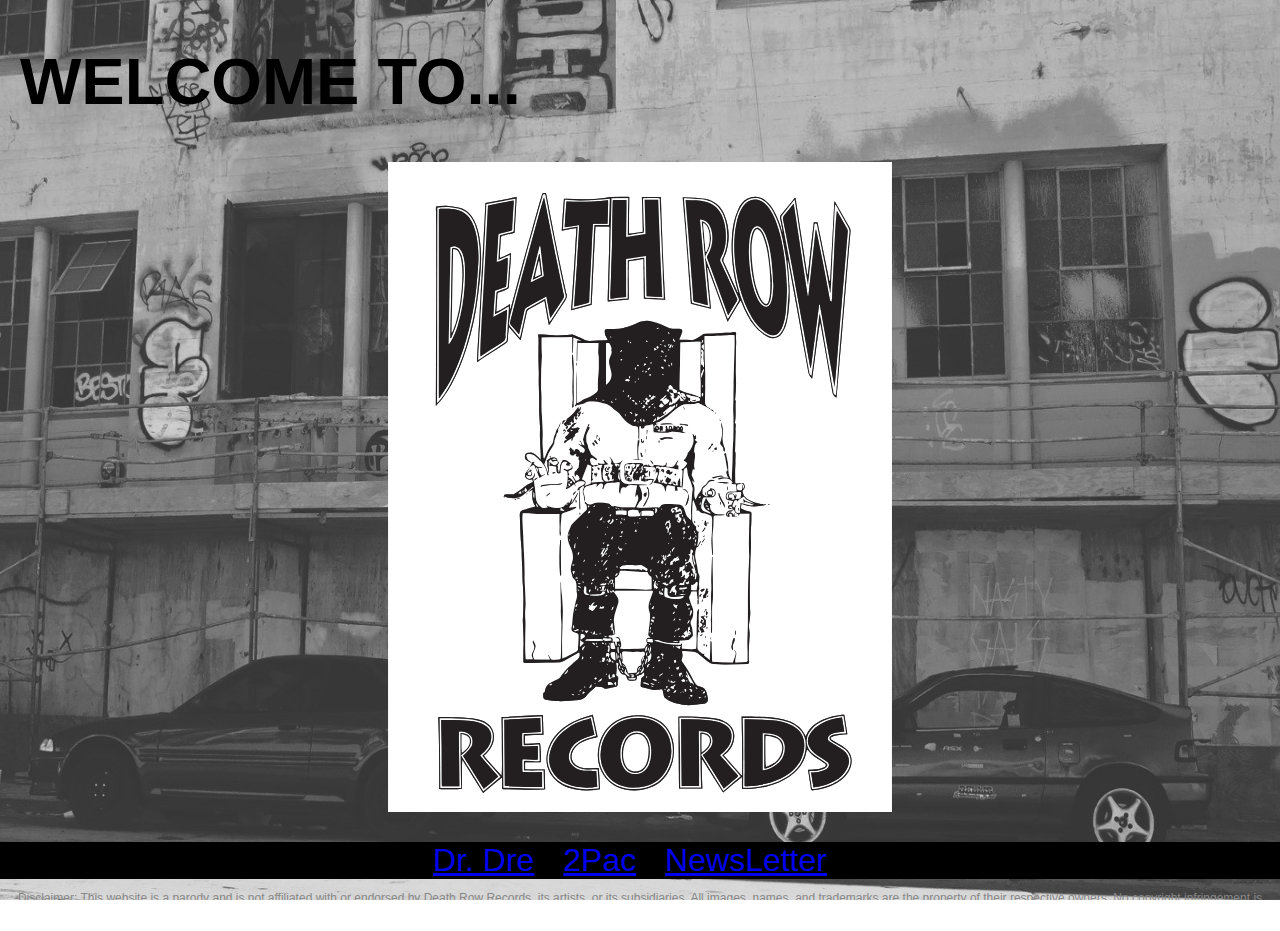
<file: index.html>
<!DOCTYPE html>

<html>
    <header>
        <meta charset="UTF-8">
        <meta name="viewport" content="width=device-width, initial-scale=1.0">
        <title>DeathRow</title>
        <link rel="stylesheet" href="CSS/DeathRow.css">
    </header>

    <body>
        <h1 style="padding-left: 20px;">WELCOME TO...</h1>
        <div class="Logo">
            <img src="Images/Death_Row_Records_logo.svg" style="width: 650px; height:650px;">
        </div> 
        <div class="Content">
                <div class="wrapper">
                <a href="Dr_Dre.html"> Dr. Dre</a>
                <a href="TuPac.html"> 2Pac</a>
                <a href="Suffarage.html"> NewsLetter</a>
            </div>
        </div>
        
        <footer>
            <p style="text-align: center; font-size: 12px; color: #888;">
                Disclaimer: This website is a parody and is not affiliated with or endorsed by Death Row Records, its artists, or its subsidiaries. 
                All images, names, and trademarks are the property of their respective owners. No copyright infringement is intended, and all content 
                used on this site is for non-commercial, free use under fair use provisions. The creator of this website does not claim ownership over any logos, images, 
                or music associated with Death Row Records or its artists.
            </p>
        </footer>
    </body>
</html>
</file>
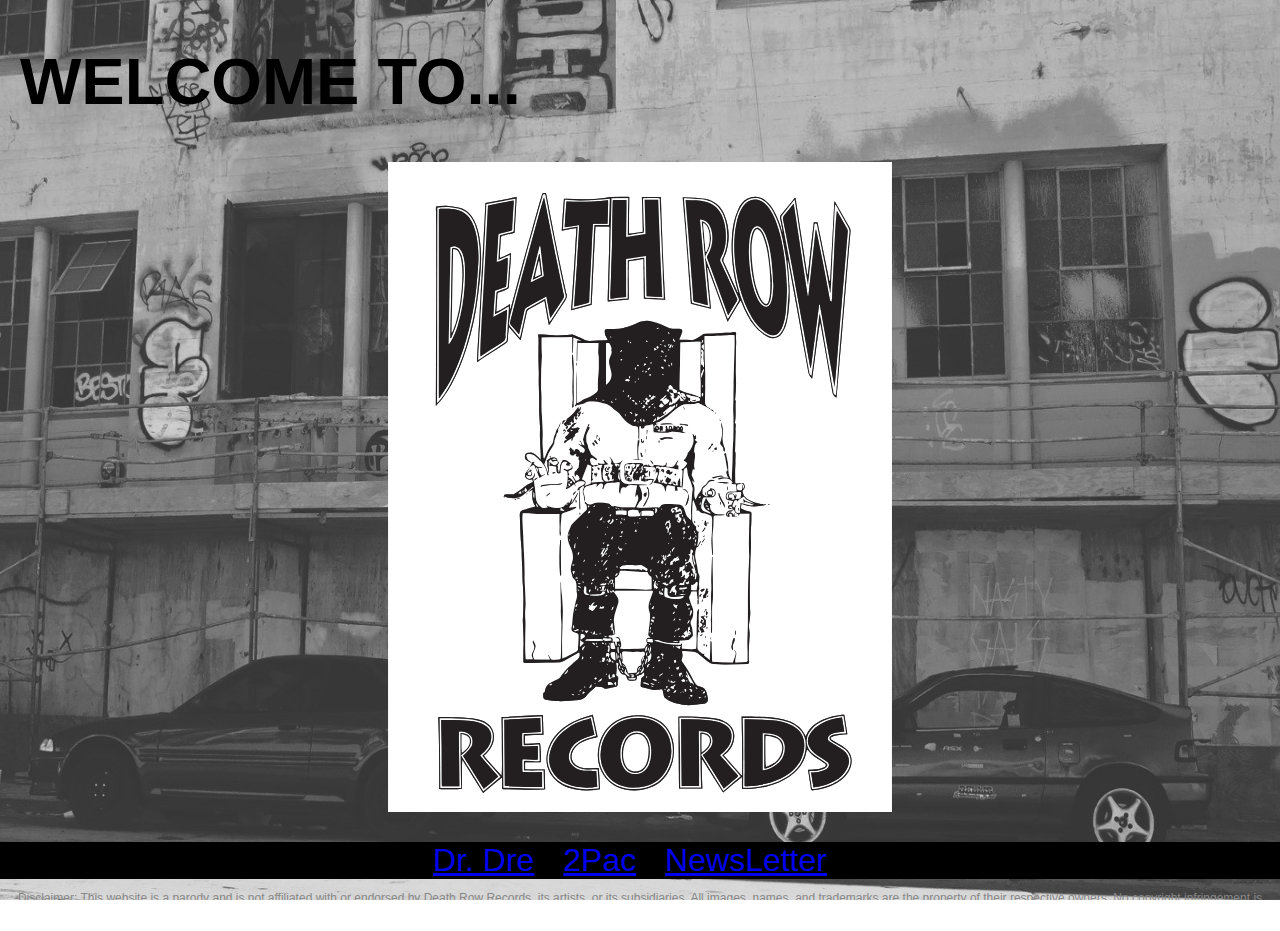
<file: DeathRow.html>
<!DOCTYPE html>

<html>
    <header>
        <meta charset="UTF-8">
        <meta name="viewport" content="width=device-width, initial-scale=1.0">
        <title>DeathRow</title>
        <link rel="stylesheet" href="/CSS/DeathRow.css">
    </header>

    <body>
        <h1 style="padding-left: 20px;">WELCOME TO...</h1>
        <div class="Logo">
            <img src="/Images/Death_Row_Records_logo.svg" style="width: 650px; height:650px;">
        </div> 
        <div class="Content">
                <div class="wrapper">
                <a href="Dr_Dre.html"> Dr. Dre</a>
                <a href="TuPac.html"> 2Pac</a>
                <a href="Suffarage.html"> NewsLetter</a>
            </div>
        </div>
        
        <footer>
            <p style="text-align: center; font-size: 12px; color: #888;">
                Disclaimer: This website is a parody and is not affiliated with or endorsed by Death Row Records, its artists, or its subsidiaries. 
                All images, names, and trademarks are the property of their respective owners. No copyright infringement is intended, and all content 
                used on this site is for non-commercial, free use under fair use provisions. The creator of this website does not claim ownership over any logos, images, 
                or music associated with Death Row Records or its artists.
            </p>
        </footer>
    </body>
</html>
</file>
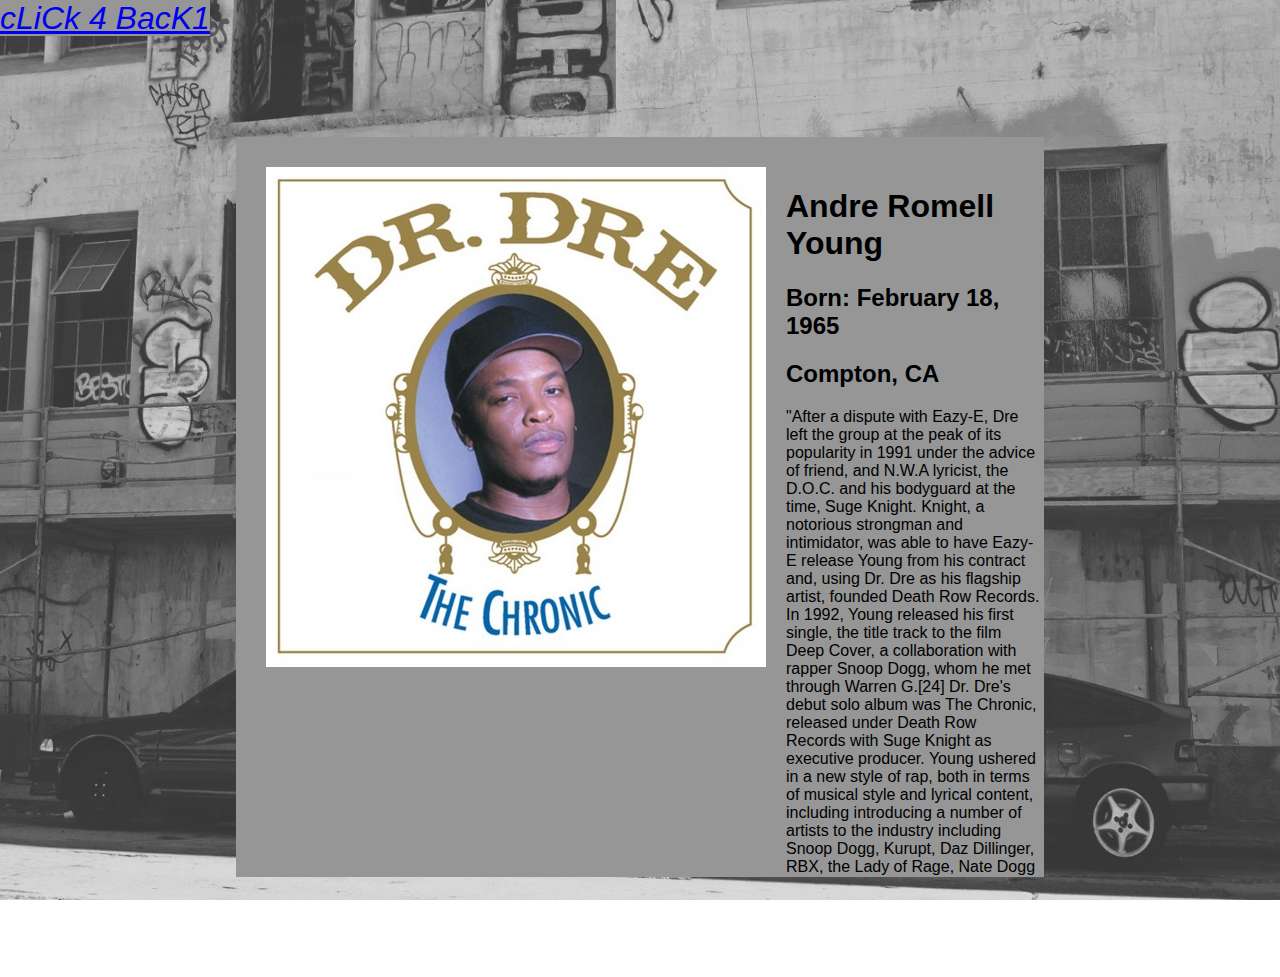
<file: Dr_Dre.html>
<!DOCTYPE html>

<html>
    <header>
        <meta charset="UTF-8">
        <meta name="viewport" content="width=device-width, initial-scale=1.0">
        <title>Dr.Dre</title>
        <link rel="stylesheet" href="CSS/Dr_Dre.css">
    </header>

    <body>
        <div class="return">
            <a href="index.html">cLiCk 4 BacK1</a>
        </div>
        
        <div class="container">
            
            <div class="container_contents">
                <img src="Images/dr_dre_the_chronic.jpg" width="500" height="500">
                
                <!-- From the wiki: https://en.wikipedia.org/wiki/Dr._Dre  -->
                <article>
                    <h1>Andre Romell Young</h1>
                    <h2> Born: February 18, 1965 </h2>
                    <h2> Compton, CA</h2>
                    <p> "After a dispute with Eazy-E, Dre left the group at the peak of its popularity in 1991 under the advice of friend, and N.W.A lyricist, the D.O.C. and 
                        his bodyguard at the time, Suge Knight. Knight, a notorious strongman and intimidator, was able to have Eazy-E release Young from his contract and, 
                        using Dr. Dre as his flagship artist, founded Death Row Records. In 1992, Young released his first single, the title track to the film Deep Cover, a collaboration 
                        with rapper Snoop Dogg, whom he met through Warren G.[24] Dr. Dre's debut solo album was The Chronic, released under Death Row Records with Suge Knight as executive producer. 
                        Young ushered in a new style of rap, both in terms of musical style and lyrical content, including introducing a number of artists to the industry including 
                        Snoop Dogg, Kurupt, Daz Dillinger, RBX, the Lady of Rage, Nate Dogg and Jewell.
                    </p>
                    <p>
                        On the strength of singles such as "Nuthin' but a 'G' Thang", "Let Me Ride", and "Fuck wit Dre Day (and Everybody's Celebratin')" 
                        (known as "Dre Day" for radio and television play), all of which featured Snoop Dogg as guest vocalist, The Chronic became a cultural phenomenon, 
                        its G-funk sound dominating much of hip hop music for the early 1990s.[24] In 1993, the Recording Industry Association of America (RIAA) certified the album 
                        triple platinum,[28] and Dr. Dre also won the Grammy Award for Best Rap Solo Performance for his performance on "Let Me Ride".[29] For that year, 
                        Billboard magazine also ranked Dr. Dre as the eighth-best-selling musical artist, The Chronic as the sixth-best-selling album, and "Nuthin' 
                        but a 'G' Thang" as the 11th-best-selling single.[30]" 
                        - <a href="https://en.wikipedia.org/wiki/Dr._Dre"> https://en.wikipedia.org/wiki/Dr._Dre</a>
                    </p>
                    
                    <div class="Record">
                        <iframe src="https://open.spotify.com/embed/album/2V5rhszUpCudPcb01zevOt?utm_source=generator&theme=0" width="100%" height="352" frameBorder="0" allowfullscreen="" allow="autoplay; clipboard-write; encrypted-media; fullscreen; picture-in-picture" loading="lazy"></iframe>
                    </div>  
                    
                    <footer>
                        © 1995 Death Row Records. All rights reserved.
                    </footer>
                </article>
            </div>
        </div>
    </body>
</html>
</file>
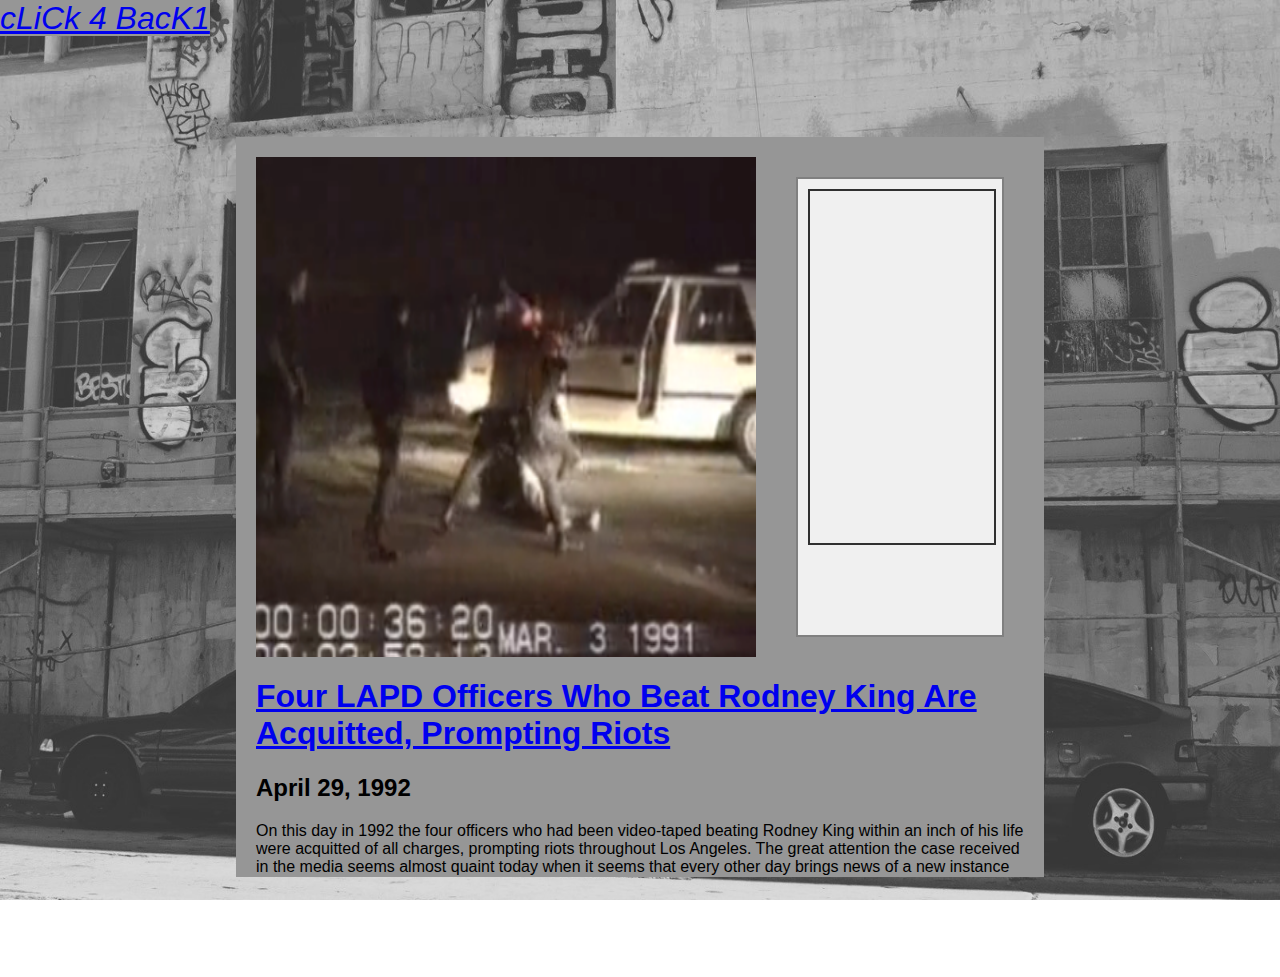
<file: Suffarage.html>
<!DOCTYPE html>

<html>
    <header>
        <meta charset="UTF-8">
        <meta name="viewport" content="width=device-width, initial-scale=1.0">
        <title>2Pac</title>
        <link rel="stylesheet" href="CSS/Sufferage.css">
    </header>

    <body>
        <div class="return">
            <a href="index.html">cLiCk 4 BacK1</a>
        </div>

        <div class="container">
            <div class="container_contents">
                <div class="top_container">
                    <img src="Images/262x381-R_King_beating.png" width="500" height="500">
                    <div class="Record">
                        <iframe  src="https://open.spotify.com/embed/track/4hk5l9HA43xFO0fFOh2hTt?utm_source=generator&theme=0" width="100%" height="352" frameBorder="0" allowfullscreen="" allow="autoplay; clipboard-write; encrypted-media; fullscreen; picture-in-picture" loading="lazy"></iframe>
                    </div>
                </div>
                <!-- This is an actual article from https://www.thenation.com/article/archive/april-29-1992-four-lapd-officers-who-beat-rodney-king-are-acquitted-prompting-riots/  -->
                <article>
                    
                    <a href="https://www.thenation.com/article/archive/april-29-1992-four-lapd-officers-who-beat-rodney-king-are-acquitted-prompting-riots">
                        <h1>Four LAPD Officers Who Beat Rodney King Are Acquitted, Prompting Riots</h1>
                    </a>

                    <h2> April 29, 1992 </h2>

                    <p> On this day in 1992 the four officers who had been video-taped beating Rodney King within 
                        an inch of his life were acquitted of all charges, prompting riots throughout Los Angeles. 
                        The great attention the case received in the media seems almost quaint today when it seems 
                        that every other day brings news of a new instance of police brutality against people of color; on the off-days 
                        we instead hear of police impunity. In the Nation of June 1, 1992, the great Los Angeles historian Mike Davis published an essay, 
                        “In L.A., Burning All Illusions,” about the case and the riots.His optimism is today, quite frankly, more than a little difficult to take.
                    </p>

                    <blockquote cite="https://www.thenation.com/article/archive/april-29-1992-four-lapd-officers-who-beat-rodney-king-are-acquitted-prompting-riots">
                        "The balance of grievances in the community is complex. Rodney King is the symbol that links unleashed police racism in 
                        Los Angeles to the crisis of black life everywhere, from Las Vegas to Toronto. Indeed, it is becoming clear that the King case 
                        may be almost as much of a watershed in American history as Dred Scott, a test of the very meaning of the citizenship for which 
                        African-Americans have struggled for 400 years. But on the grass-roots level, especially among gang youth, Rodney King may not have quite 
                        the same profound resonance. As one of the Inglewood Bloods told me: “Rodney King? Shit, my homies be beat like dogs by the police every day. 
                        This riot is about all the homeboys murdered by the police, 
                        about the little sister killed by the Koreans, about twenty-seven years of oppression. Rodney King just the trigger.”
                    </blockquote>
                </article>
            </div>
        </div>
    </body>
</html>
</file>
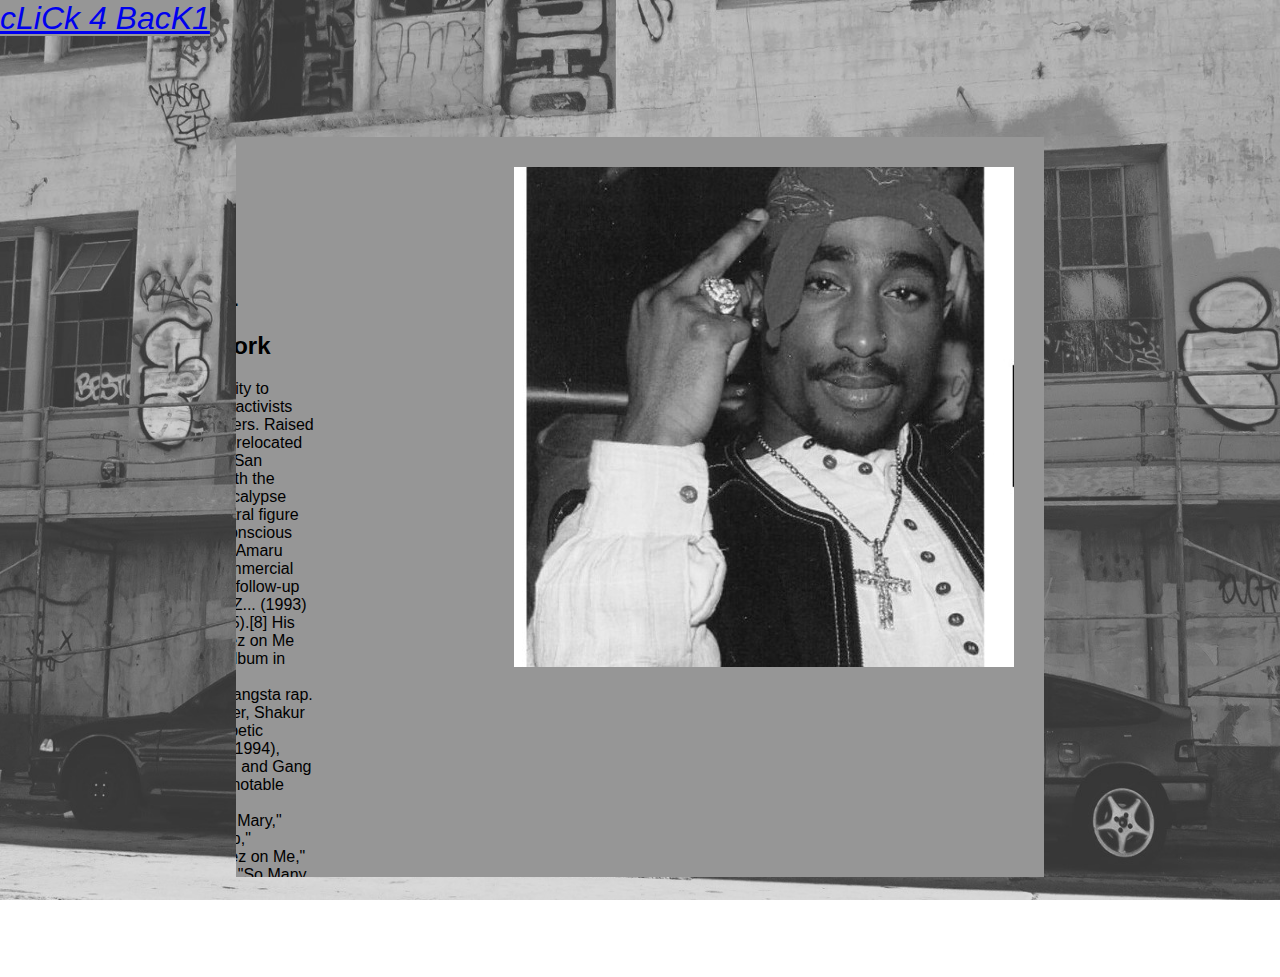
<file: TuPac.html>
<!DOCTYPE html>

<html>
    <header>
        <meta charset="UTF-8">
        <meta name="viewport" content="width=device-width, initial-scale=1.0">
        <title>2Pac</title>
        <link rel="stylesheet" href="CSS/Tupac.css">
    </header>

    <body>

        <div class="return">
            <a href="index.html">cLiCk 4 BacK1</a>
        </div>

        <div class="container">
            <div class="container_contents">
                <!-- From the wiki: https://en.wikipedia.org/wiki/Tupac_Shakur -->
                <article>
                    <h1>Tupac Amaru Shakur</h1>
                    <h2> Born: June 16, 1971 </h2>
                    <h2> East Harlem, New York</h2>

                    <p> "Tupac was born in New York City to parents who were both political activists and Black Panther Party members. Raised by his mother, Afeni Shakur, 
                        he relocated to Baltimore in 1984 and to the San Francisco Bay Area in 1988. With the release of his debut album 2Pacalypse Now in 1991, 
                        he became a central figure in West Coast hip-hop for his conscious rap and political rap lyrics.[6][7] Amaru achieved further critical and commercial 
                        multi-platinum success with his follow-up albums Strictly 4 My N.I.G.G.A.Z... (1993) and Me Against the World (1995).[8] His Diamond certified album 
                        All Eyez on Me (1996), the first double-length album in hip-hop history, abandoned his introspective lyrics for volatile gangsta rap.[9] In addition to his music career, 
                        Shakur starred roles in Juice (1992), Poetic Justice (1993), Above the Rim (1994), Bullet (1996), Gridlock'd (1997), and Gang Related (1997). 
                        Shakur's most notable songs include "California Love," "Changes," "Dear Mama," "Hail Mary," "Keep Ya Head Up," "Hit 'Em Up," "Ambitionz az a Ridah," 
                        "All Eyez on Me," "Ghetto Gospel," "Do for Love," "So Many Tears," "To Live & Die in L.A.," "How Do U Want It," "2 of Amerikaz Most Wanted," "Brenda's Got a Baby" and 
                        "I Get Around." Alongside his solo career, Shakur was part of the group Thug Life and collaborated with artists like Snoop Dogg, Dr. Dre, and Outlawz."
                        <a href="https://en.wikipedia.org/wiki/Tupac_Shakur">-https://en.wikipedia.org/wiki/Tupac_Shakur</a>
                    </p>

                    <div class="Record">
                        <iframe src="https://open.spotify.com/embed/album/78iX7tMceN0FsnmabAtlOC?utm_source=generator&theme=0" width="100%" height="352" frameBorder="0" allowfullscreen="" allow="autoplay; clipboard-write; encrypted-media; fullscreen; picture-in-picture" loading="lazy"></iframe>
                    </div>

                    <footer>
                        © 1996 Death Row Records. All rights reserved.
                    </footer>
                </article>
                <img src="Images/artworks-000648001603-x0xx84-t500x500.jpg" width="500" height="500">
            </div>
        </div>
    </body>
</html>
</file>
<file: CSS/DeathRow.css>
body,html{
    margin: 0;
    padding: 0;
    height: 100%;
    overflow: hidden;
    font-family: 'Impact', sans-serif;
}
body{
    background-image: url('../Images/LA-1.jpg');
    background-repeat: no-repeat;
    background-size: 100% 100%;
    background-attachment: fixed;
    
}
h1{
    font-size: 65px;
}

.Logo{
    display: flex;
    justify-content: center;
    align-items: center;
    
}
img{
    max-width: 100%;
    height: auto;
}

.Content{
    display: flex;
    justify-content: center;
    align-items: center;
    font-size: xx-large;
    padding-top: 30px;
    width: 100%;

    
}
.Content a{
    padding-right: 20px;
    
    
}
.wrapper{
    background-color: black;
    padding: 0px auto;
    width: 100%;
    text-align: center;
}
</file>
<file: CSS/Dr_Dre.css>
html{
    font-family: 'Impact', sans-serif;
}

body{
    margin: 0;
    padding: 0;
    height: 100%;
    overflow: hidden;

    background-image: url('../Images/LA-1.jpg');
    background-size: 100% 100%;    
    background-attachment: fixed;
}

.return{
    
    font-size: xx-large;
    display: inline;
    height: 40px;
    background-color: rgb(150, 150, 150);
    font-style: italic;
    
}
.container{
    
    width: 60%;
    height: 700px;
    overflow: auto;
    background-color: rgb(150, 150, 150);
    padding: 20px;
    margin: 100px auto;

    
    
}
.container_contents{
    display: flex;
    padding: 10px;
    gap: 20px;
    
}
.Record {
    width: 80%;
    margin: 20px auto;
    padding: 10px;
    background-color: #F0F0F0; 
    border: 2px solid #808080; 
    text-align: center;
}
iframe {
    border: 2px solid black;
    filter: grayscale(100%); 
    opacity: .8; 
}

/*Might delete due to potential combatability */
::-webkit-scrollbar {
    width: 15px;
}

::-webkit-scrollbar-track {
    background: #555555;
}


::-webkit-scrollbar-thumb {
    background: #c4c3c3;
}
::-webkit-scrollbar-button{
    background-color: #c4c3c3;
}
</file>
<file: CSS/Sufferage.css>
html{
    font-family: 'Comic Sans MS', cursive, sans-serif;
}
body{
    margin: 0;
    padding: 0;
    height: 100%;
    overflow: hidden;

    background-image: url('../Images/LA-1.jpg');
    background-size: 100% 100%;    
    background-attachment: fixed;
}

.return{
    
    font-size: xx-large;
    display: inline;
    height: 40px;
    background-color: rgb(150, 150, 150);
    font-style: italic;
    
}
.container{
    
    width: 60%;
    height: 700px;
    overflow: auto;
    background-color: rgb(150, 150, 150);
    padding: 20px;
    margin: 100px auto;

}
.top_container{
    display: flex;
    gap: 20px;
}
iframe {
    border: 2px solid black;
    filter: grayscale(100%); 
    opacity: .8; 
}
.Record {
    width: 100%;
    margin: 20px ;
    padding: 10px;
    background-color: #F0F0F0; 
    border: 2px solid #808080; 
    text-align: center;
}
/*Might delete due to potential combatability */
::-webkit-scrollbar {
    width: 15px;
}

::-webkit-scrollbar-track {
    background: #555555;
}


::-webkit-scrollbar-thumb {
    background: #c4c3c3;
}
::-webkit-scrollbar-button{
    background-color: #c4c3c3;
}
</file>
<file: CSS/Tupac.css>
html{
    font-family: 'Comic Sans MS', cursive, sans-serif;
}
body{
    margin: 0;
    padding: 0;
    height: 100%;
    overflow: hidden;

    background-image: url('../Images/LA-1.jpg');
    background-size: 100% 100%;    
    background-attachment: fixed;
}

.return{
    
    font-size: xx-large;
    display: inline;
    height: 40px;
    background-color: rgb(150, 150, 150);
    font-style: italic;
    
}
.container{
    
    width: 60%;
    height: 700px;
    overflow: auto;
    background-color: rgb(150, 150, 150);
    padding: 20px;
    margin: 100px auto;

    
    
}
.container_contents{
    display: flex;
    padding: 10px;
    gap: 200px;
    justify-content: flex-end;
}
.Record {
    width: 80%;
    margin: 20px auto;
    padding: 10px;
    background-color: #F0F0F0; 
    border: 2px solid #808080; 
    text-align: center;
}
iframe {
    border: 2px solid black;
    filter: grayscale(100%); 
    opacity: .8; 
}
/*Might delete due to potential combatability */
::-webkit-scrollbar {
    width: 15px;
}

::-webkit-scrollbar-track {
    background: #555555;
}


::-webkit-scrollbar-thumb {
    background: #c4c3c3;
}
::-webkit-scrollbar-button{
    background-color: #c4c3c3;
}
</file>
